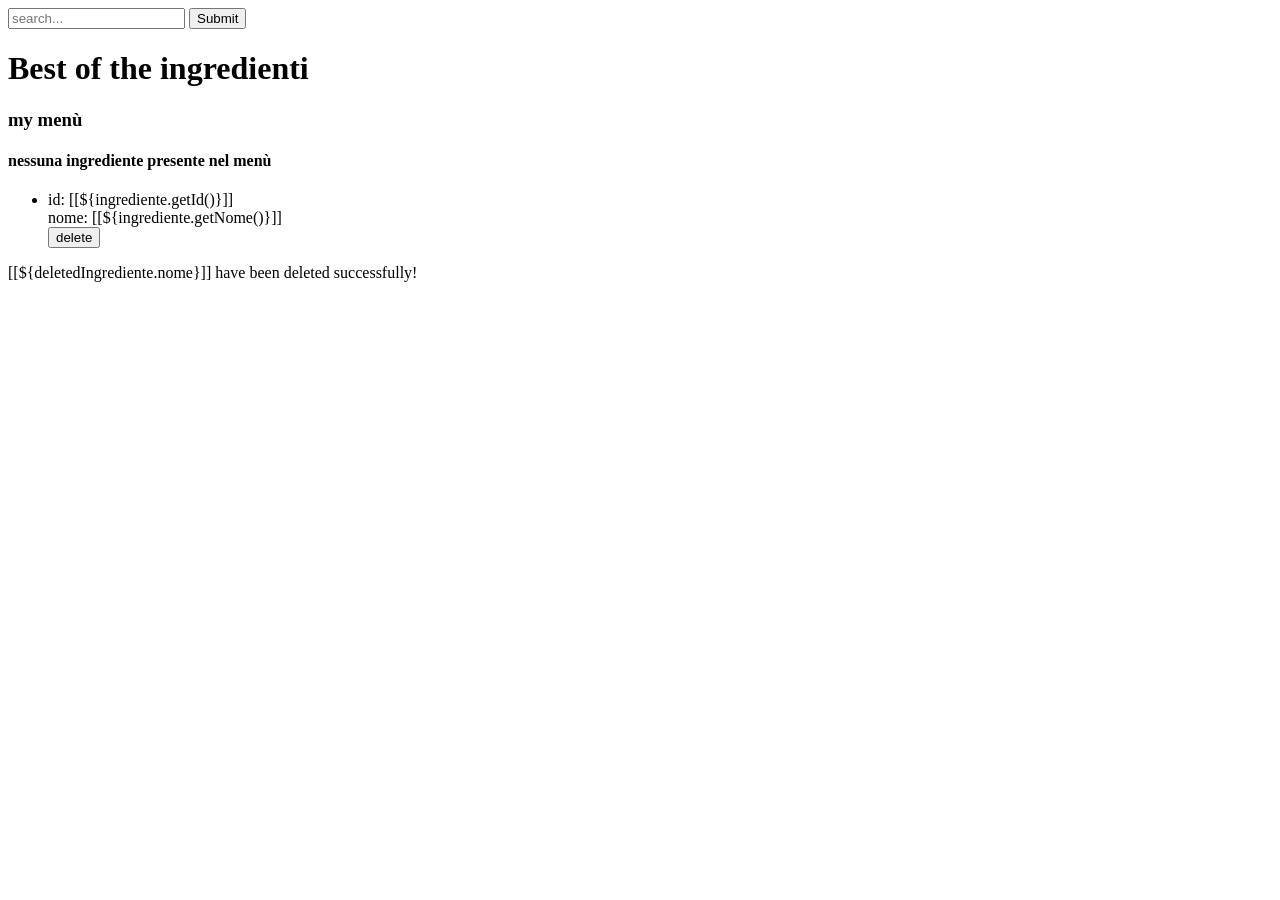
<file: src/main/resources/templates/ingrediente/index.html>
<!DOCTYPE html>
<html>
<head th:replace="pizza/Frags :: head('MyPizzeria')" >
	
</head>

<body  data-bs-theme="dark">
	
	
	<th:block th:replace="pizza/Frags :: header()"></th:block>
	
	<main>
		
		
		
		<div class="container-xl">
			
			<form>
				
				<input type="text" id="searchbar" name="q" placeholder="search..." th:value="${q}">
				
				<input type="submit">
				
			</form>
			
			<h1 class="text-center">
				Best of the ingredienti 
			</h1>
			
			<div class=" my-4 row justify-content-center">
				
				<h3 class="text-center">
					my menù
				</h3>
				
				<h4 class="col-12 text-center" th:if="${ingredienti == null || ingredienti.size() == 0}">
					nessuna ingrediente presente nel menù
				</h4>
				
				<ul th:if="${ingredienti != null && ingredienti.size() > 0}" class="col-12">
					
					
					<li class="row mb-3 align-items-center" th:each="ingrediente : ${ingredienti}">
						
					
						<div class="col" >id: [[${ingrediente.getId()}]]</div>
						
						<div class="col" >nome: [[${ingrediente.getNome()}]]</div>
						
						
					<!--	<div class="col" th:insert="pizza/Frags :: button('/ingrediente/'+ ${ingrediente.getId()} , 'show')" ></div> -->
						
						<div class="col" th:insert="pizza/Frags :: button('/ingrediente/edit/'+ ${ingrediente.getId()} , 'edit')" ></div>
						
						<form class="col" method="POST" th:action="@{'/ingrediente/delete/{id}'  (id=${ingrediente.id})}">
							
							<input class="btn btn-danger" type="submit" value="delete">
							
						</form>
						
						
						
					</li>
					
				</ul>

				<div th:if="${deletedIngrediente != null} " class="alert alert-danger">[[${deletedIngrediente.nome}]] have been deleted successfully! </div>
				
				<div class="col-auto" th:insert="pizza/Frags :: button('/ingrediente/create' , 'Create')" ></div>
				
			</div>
			
			<div class="text-center my-4" th:insert="pizza/Frags :: button('/' , 'home')" ></div>
			
		</div>
		
		
	</main>
		
	
	
	
	<script th:src="@{/webjars/bootstrap/5.3.2/js/bootstrap.bundle.min.js}"></script>
</body>
</html>
</file>
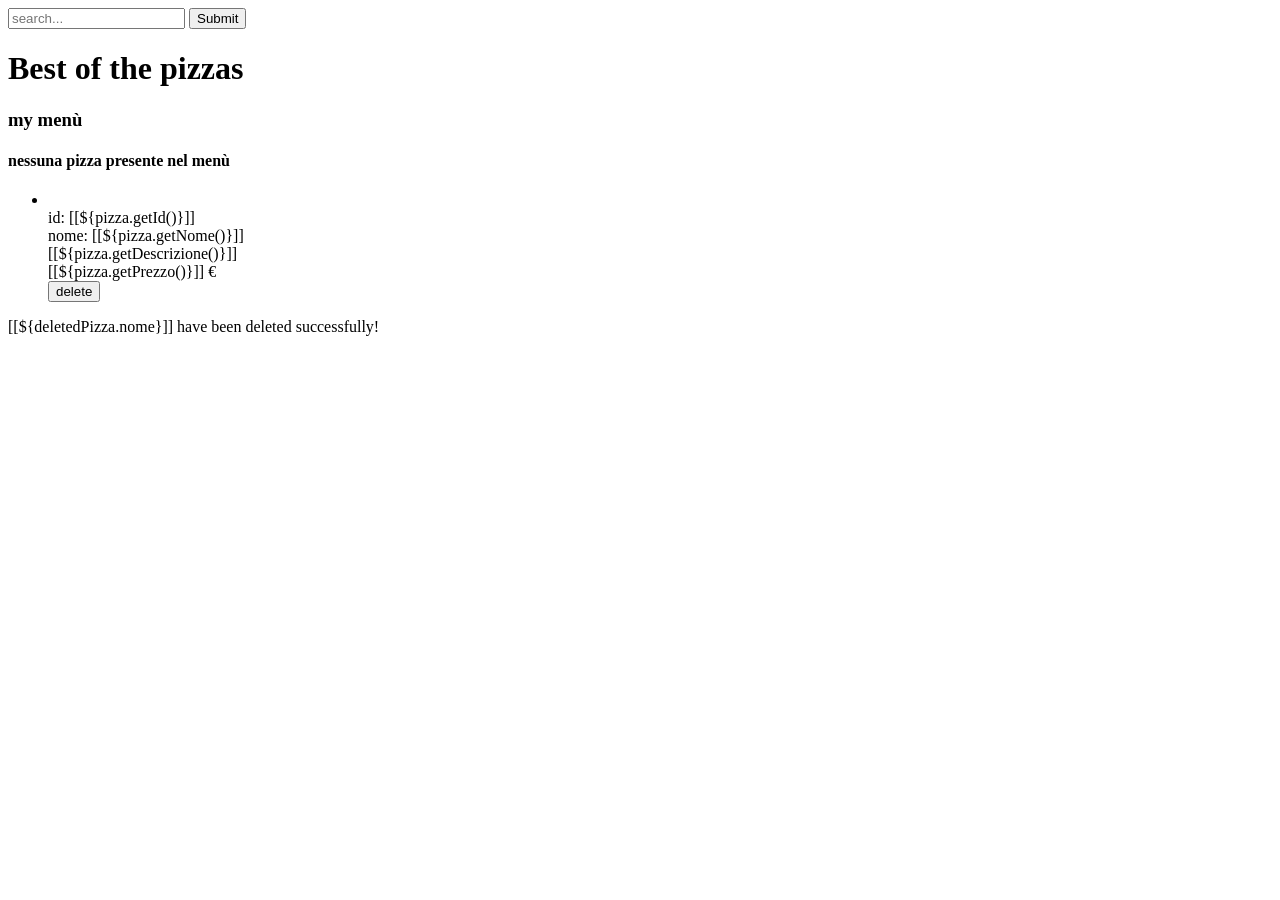
<file: src/main/resources/templates/pizza/index.html>
<!DOCTYPE html>
<html>
<head th:replace="pizza/Frags :: head('MyPizzeria')" >
	
</head>

<body  data-bs-theme="dark">
	
	
	<th:block th:replace="pizza/Frags :: header()"></th:block>
	
	<main>
		
		
		
		<div class="container-xl">
			
			<form>
				
				<input type="text" id="searchbar" name="q" placeholder="search..." th:value="${q}">
				
				<input type="submit">
				
			</form>
			
			<h1 class="text-center">
				Best of the pizzas 
			</h1>
			
			<div class=" my-4 row justify-content-center">
				
				<h3 class="text-center">
					my menù
				</h3>
				
				<h4 class="col-12 text-center" th:if="${pizzas == null || pizzas.size() == 0}">
					nessuna pizza presente nel menù
				</h4>
				
				<ul th:if="${pizzas != null && pizzas.size() > 0}" class="col-12">
					
					
					<li class="row mb-3 align-items-center" th:each="pizza : ${pizzas}">
						
						<img class="img-fluid col-3" th:src="@{${pizza.getFotoUrl()}}">
						
						<div class="col" >id: [[${pizza.getId()}]]</div>
						
						<div class="col" >nome: [[${pizza.getNome()}]]</div>
						
						<div class="col"> [[${pizza.getDescrizione()}]] </div>
						
						<div class="col" >[[${pizza.getPrezzo()}]] €</div>
						
						
						<div class="col"  th:insert="pizza/Frags :: button('/pizza/'+ ${pizza.getId()} , 'show')" ></div>
						
						<div class="col" sec:authorize="hasAuthority('ADMIN')" th:insert="pizza/Frags :: button('/pizza/edit/'+ ${pizza.getId()} , 'edit')" ></div>
						
						<form class="col" sec:authorize="hasAuthority('ADMIN')" method="POST" th:action="@{'/pizza/delete/{id}'  (id=${pizza.id})}">
							
							<input class="btn btn-danger" type="submit" value="delete">
							
						</form>
						
						
						
					</li>
					
				</ul>

				<div th:if="${deletedPizza != null} " class="alert alert-danger">[[${deletedPizza.nome}]] have been deleted successfully! </div>
				
				<div class="col-auto" sec:authorize="hasAuthority('ADMIN')" th:insert="pizza/Frags :: button('/pizza/create' , 'Create')" ></div>
				
			</div>
			
			
		</div>
		
		
	</main>
		
	
	
	
	<script th:src="@{/webjars/bootstrap/5.3.2/js/bootstrap.bundle.min.js}"></script>
</body>
</html>
</file>
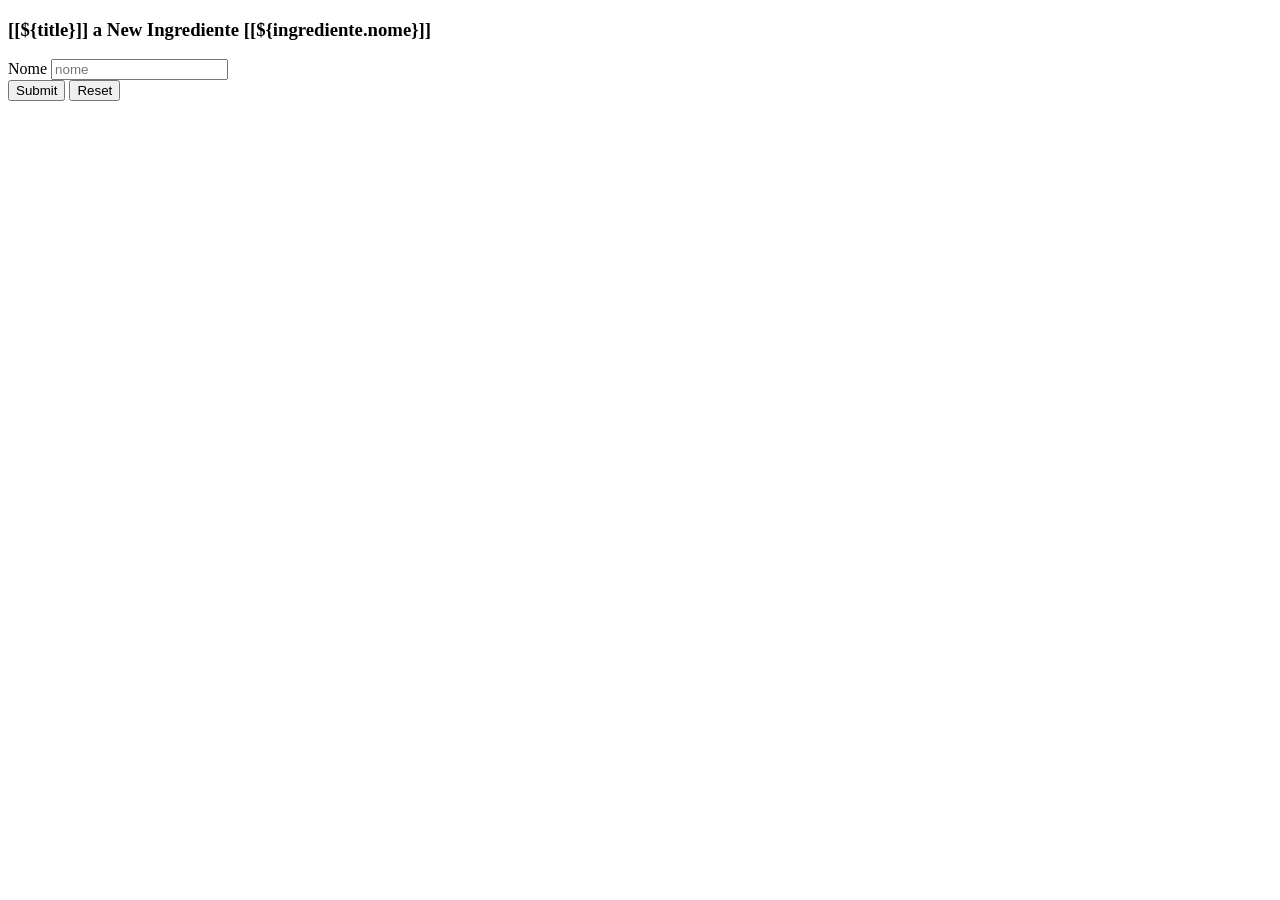
<file: src/main/resources/templates/ingrediente/form.html>
<!DOCTYPE html>
<html>
<head th:replace="pizza/Frags :: head(${title})" >
	
</head>
<body data-bs-theme="dark">
	
	<th:block th:replace="pizza/Frags :: header()"></th:block>
	
	
	<div class="container">
		
		<div class="row justify-content-center">
			
			<div class="card col-6 text-center">
				
				<h3 class="card-title" >[[${title}]] 
					
				<span th:if="${ingrediente.nome}==null"> a New Ingrediente </span>
				
				<span th:if="${ingrediente.nome}!=null">[[${ingrediente.nome}]]</span>
				
				</h3> 
				
				
				<div ass="card-body row justify-content-center">
					
					<form class="col" th:object="${ingrediente}"
						  method="POST" >
						
						<div>
					
							<label class="form-label" for="nome">
								Nome
							</label>
								
							<input class="mb-2 form-control" type="text" id="nome" name="nome" placeholder="nome" th:field="*{nome}">
							
							<th:block th:replace="pizza/Frags::errorDiv('nome')"></th:block>
							
						</div>
						
					<!--#TEST RELATION NOT SAVED
						<div th:each="pizza : ${pizzas}" th:object="${pizza}">
			
							<label class="form-label" th:for="'pizza-'+ *{id}" >
								[[*{nome}]]
							</label>
							
							<input  type="checkbox" th:id="'pizza-'+ *{id}" th:value="*{id}" th:field="${ingrediente.pizzas}">
				
							
						</div> -->
												
						<div class=" mb-4 row justify-content-evenly">
							
							<input class="btn btn-success col-auto" type="submit" th:value="${title}">
							
							<input class="btn btn-warning col-auto" type="reset">
							
						</div>
					
					</form>
					
				</div>
				
			</div>
			
					<div class="text-center my-4" th:insert="pizza/Frags :: button('/' , 'home')" ></div>
			
		</div>
		
		
		
	</div>

</body>

</html>
</file>
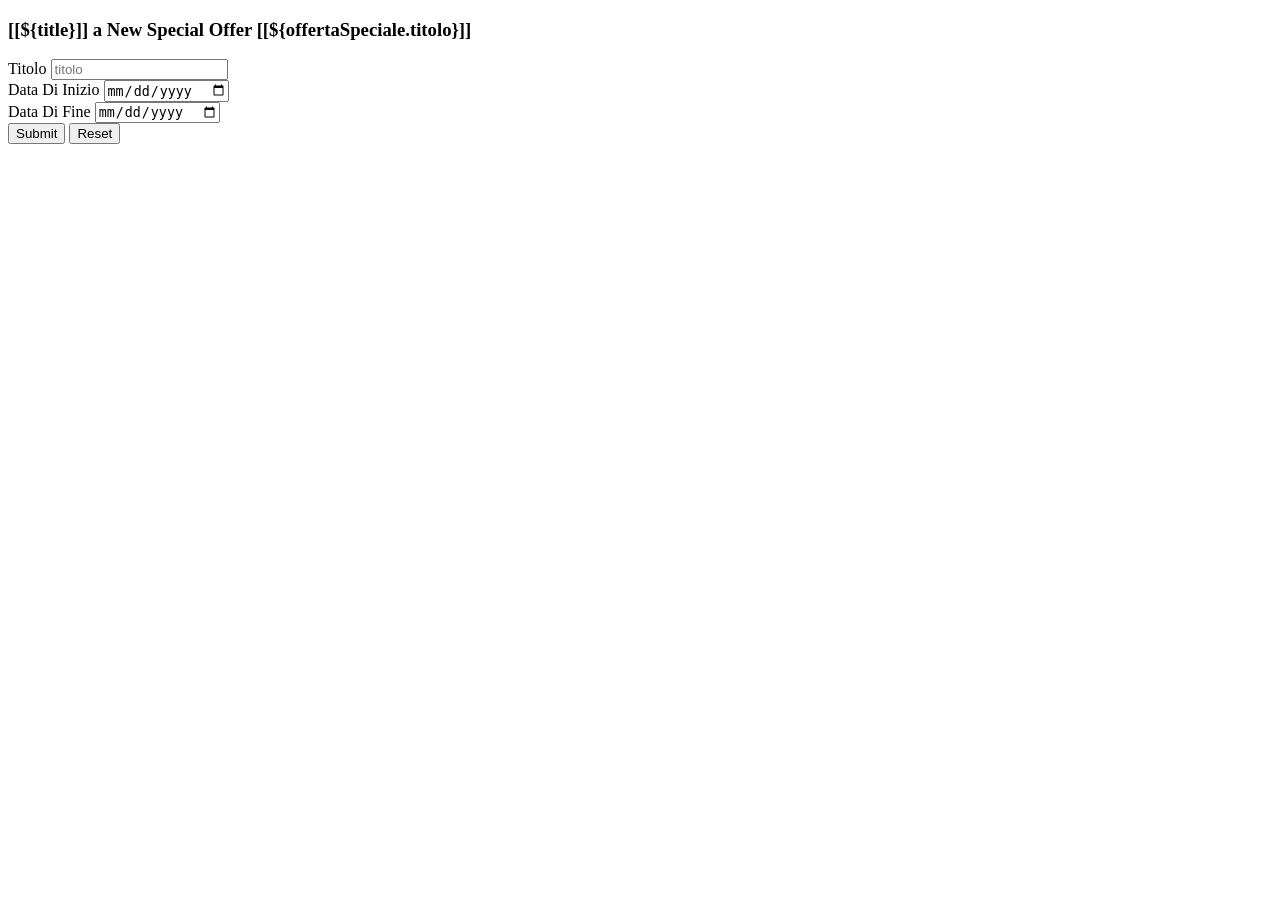
<file: src/main/resources/templates/offertaSpeciale/form.html>
<!DOCTYPE html>
<html>
<head th:replace="pizza/Frags :: head('OffertaSpeciale')" >
	
</head>
<body  data-bs-theme="dark">
	
	<th:block th:replace="pizza/Frags :: header()"></th:block>
	
	
		<div class="container">
		
		<div class="row justify-content-center">
			
			<div class="card col-6 text-center">
				
				<h3 class="card-title" >[[${title}]] 
					
				<span th:if="${offertaSpeciale.titolo}==null"> a New Special Offer </span>
				
				<span th:if="${offertaSpeciale.titolo}!=null">[[${offertaSpeciale.titolo}]]</span>
				
				</h3> 
				
				
				<div ass="card-body row justify-content-center">
					
					<form class="col" th:object="${offertaSpeciale}"
						  method="POST" >
						
						<div>
					
							<label class="form-label" for="titolo">
								Titolo
							</label>
								
							<input class="mb-2 form-control" type="text" id="titolo" name="titolo" placeholder="titolo" th:field="*{titolo}">
							
							<th:block th:replace="pizza/Frags::errorDiv('titolo')"></th:block>
							
						</div>
						
						<div>
			
							<label class="form-label" for="dataDiInizio">
								Data Di Inizio
							</label>
							
							<input class="mb-2 form-control" type="date" id="dataDiInizio" name="dataDiInizio"  th:value="*{dataDiInizio}"  >
							
							<th:block th:replace="pizza/Frags::errorDiv('dataDiInizio')"></th:block>
						</div>
						
						<div>
			
							<label class="form-label" for="dataDiFine">
								Data Di Fine
							</label>
							
							<input class="mb-2 form-control" type="date" id="dataDiFine" name="dataDiFine"  th:value="*{dataDiFine}"  >
							
							<th:block th:replace="pizza/Frags::errorDiv('dataDiFine')"></th:block>
							
						</div>
						
						
						<div class=" mb-4 row justify-content-evenly">
							
							<input class="btn btn-success col-auto" type="submit" th:value="${title}">
							
							<input class="btn btn-warning col-auto" type="reset">
							
						</div>
					
					</form>
					
				</div>
				
			</div>
			
					<div class="text-center my-4" th:insert="pizza/Frags :: button('/' , 'home')" ></div>
			
		</div>
		
		
		
	</div>

</body>
</html>
</file>
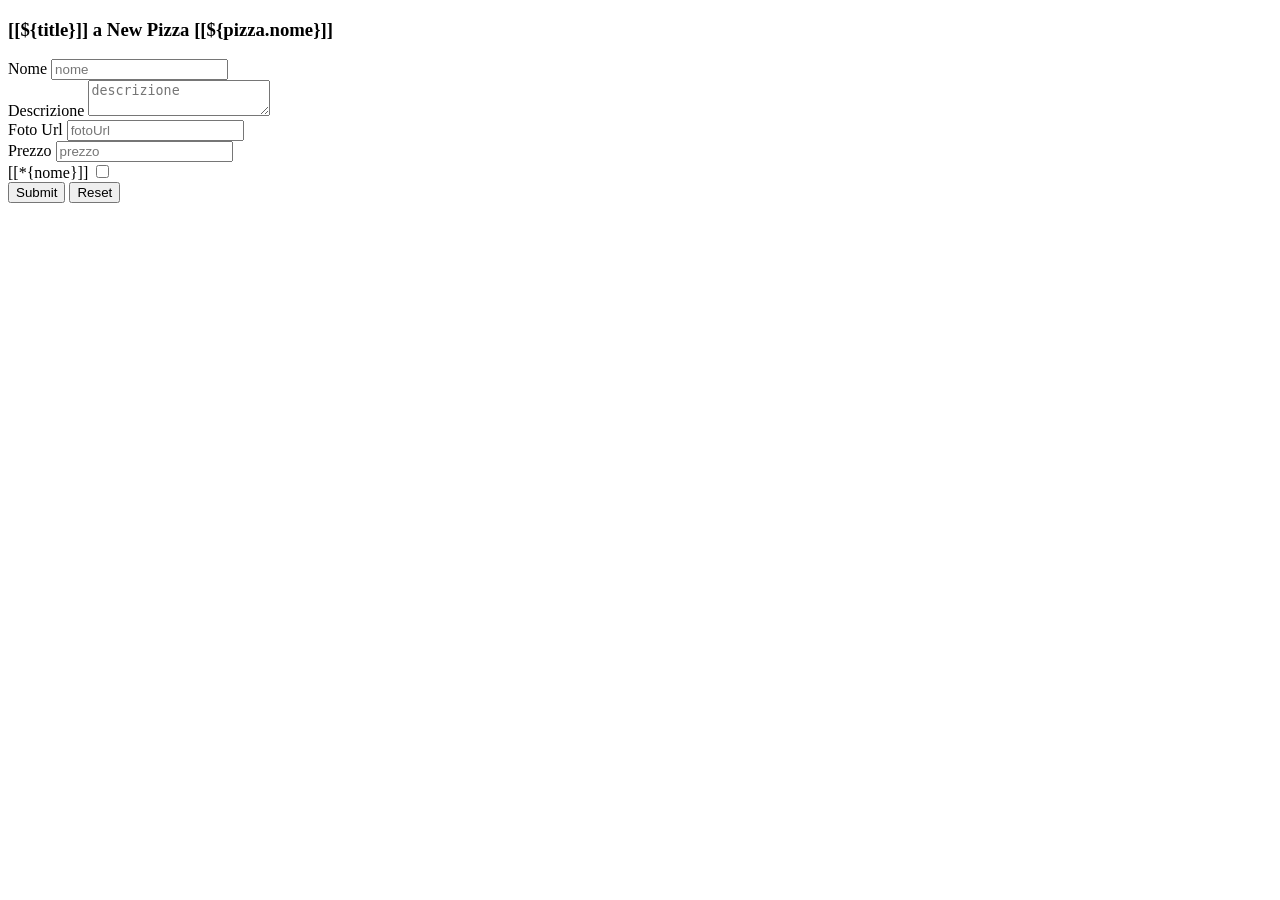
<file: src/main/resources/templates/pizza/form.html>
<!DOCTYPE html>
<html>
<head th:replace="pizza/Frags :: head(${title})" >
	
</head>
<body data-bs-theme="dark">
	
	<th:block th:replace="pizza/Frags :: header()"></th:block>
	
	
	<div class="container">
		
		<div class="row justify-content-center">
			
			<div class="card col-6 text-center">
				
				<h3 class="card-title" >[[${title}]] 
					
				<span th:if="${pizza.nome}==null"> a New Pizza </span>
				
				<span th:if="${pizza.nome}!=null">[[${pizza.nome}]]</span>
				
				</h3> 
				
				
				<div ass="card-body row justify-content-center">
					
					<form class="col" th:object="${pizza}"
						  method="POST" >
						
						<div>
					
							<label class="form-label" for="nome">
								Nome
							</label>
								
							<input class="mb-2 form-control" type="text" id="nome" name="nome" placeholder="nome" th:field="*{nome}">
							
							<th:block th:replace="pizza/Frags::errorDiv('nome')"></th:block>
							
						</div>
						
						<div>
			
							<label class="form-label" for="descrizione">
								Descrizione
							</label>
							
							<textarea class="mb-2 form-control" id="descrizione" name="descrizione" placeholder="descrizione" th:field="*{descrizione}"></textarea>
							
						</div>
						
						<div>
			
							<label class="form-label" for="fotoUrl">
								Foto Url
							</label>
							
							<input class="mb-2 form-control" type="text" id="fotoUrl" name="fotoUrl" placeholder="fotoUrl" th:field="*{fotoUrl}">
							
						</div>
						
						<div>
			
							<label class="form-label" for="prezzo">
								Prezzo
							</label>
							
							<input class="mb-2 form-control" type="number" id="prezzo" name="prezzo" placeholder="prezzo" step="0.01" th:field="*{prezzo}">
							
							<th:block th:replace="pizza/Frags::errorDiv('prezzo')"></th:block>
							
						</div>
						
						<div th:each="ingrediente : ${ingredienti}" th:object="${ingrediente}">
			
							<label class="form-label" th:for="'ingrediente-'+ *{id}" >
								[[*{nome}]]
							</label>
							
							<input type="checkbox" th:id="'ingrediente-'+ *{id}" th:value="*{id}" th:field="${pizza.ingredienti}">
				
							
						</div>
						
						<div class=" mb-4 row justify-content-evenly">
							
							<input class="btn btn-success col-auto" type="submit" th:value="${title}">
							
							<input class="btn btn-warning col-auto" type="reset">
							
						</div>
					
					</form>
					
				</div>
				
			</div>
			
					<div class="text-center my-4" th:insert="pizza/Frags :: button('/' , 'home')" ></div>
			
		</div>
		
		
		
	</div>

</body>

</html>
</file>
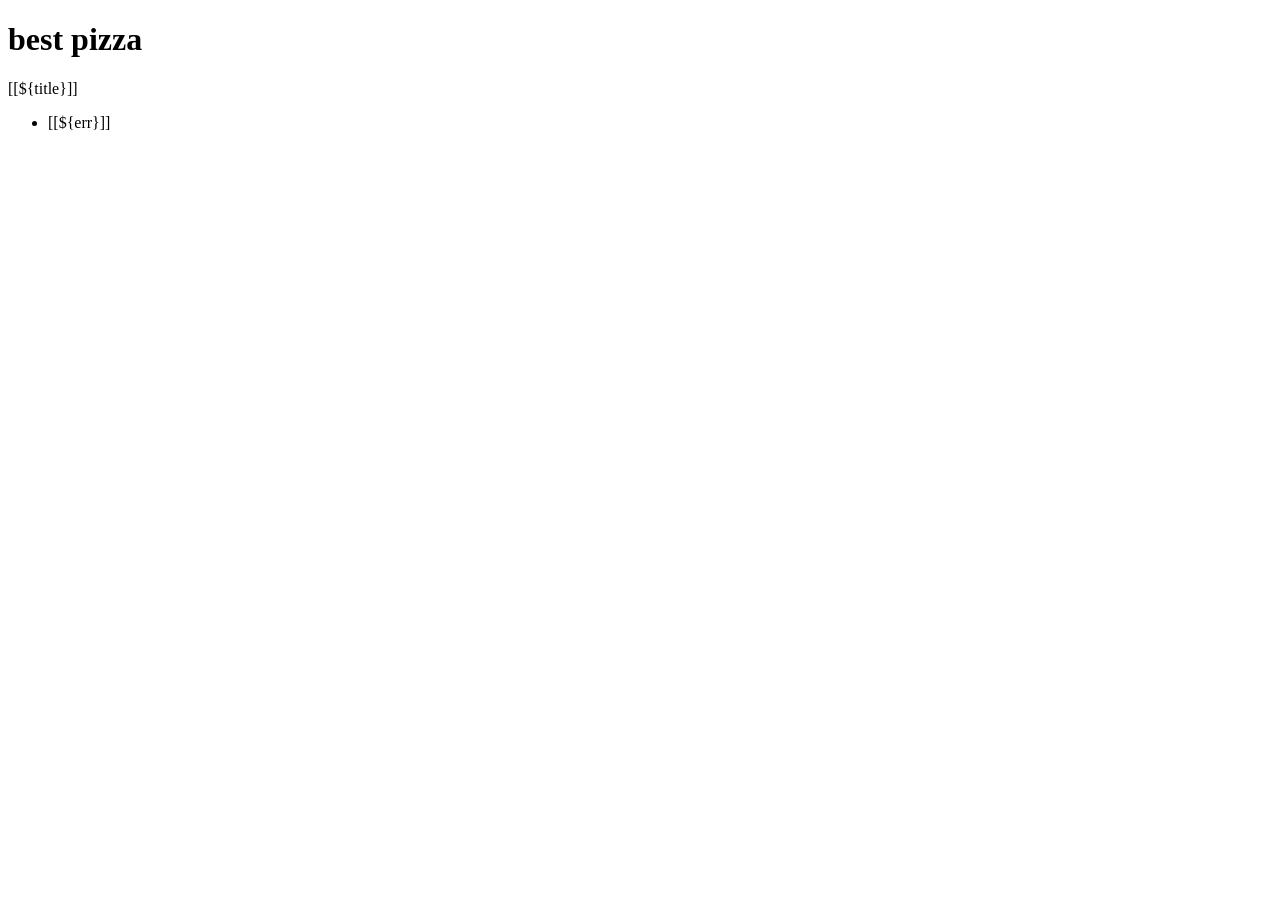
<file: src/main/resources/templates/pizza/Frags.html>
<!DOCTYPE html>
<html>
	<body>
		
		<div th:fragment="head(title)">
				
				<meta charset="utf-8">
				<meta name="viewport" content="width=device-width, initial-scale=1">
				<link th:rel="stylesheet" th:href="@{/webjars/bootstrap/5.3.2/css/bootstrap.min.css}"/>
				<link th:rel="stylesheet" th:href="@{/Css.css}"/>

				<title>[[${title}]]</title>
				
		</div>
		
	<header class="mb-4" th:fragment="header()">
				
		<div class="container-fluid border-1">
			
			<div class="row">
				
				<div class="col-3 border">
					<h1>
						best pizza 
					</h1>
				</div>
				
				<div class="col-9 border">
					
					<div class="row h-100 justify-content-start align-items-center">
						
						<div sec:authorize="hasAuthority('ADMIN')" class="col-auto" th:insert="pizza/Frags :: button('/ingrediente/','ingredienti')"></div>
						
						<div class="text-center col-auto my-4" th:insert="pizza/Frags :: button('/' , 'home')" ></div>
			
						<div class="col-auto" th:insert="pizza/Frags :: button('/logout','logout')"></div>
						
					</div>
			
				</div>
				
			</div>
			
		</div>
		
	</header>
	
		<a
			th:fragment="button(link , title)"
			th:href="@{${link}}"
			
			class="btn btn-primary"
			>
			[[${title}]]
		</a>
		
		<div  th:fragment="errorDiv(field)"
		     th:if="${#fields.hasErrors(field)}">
		     
			<ul class="text-start col-12 alert alert-danger">
			   <li  
			   		th:each="err : ${#fields.errors(field)}">
			   		[[${err}]]	
			   	</li>
			</ul>
			
		</div>
	
	</body>
</html>
</file>
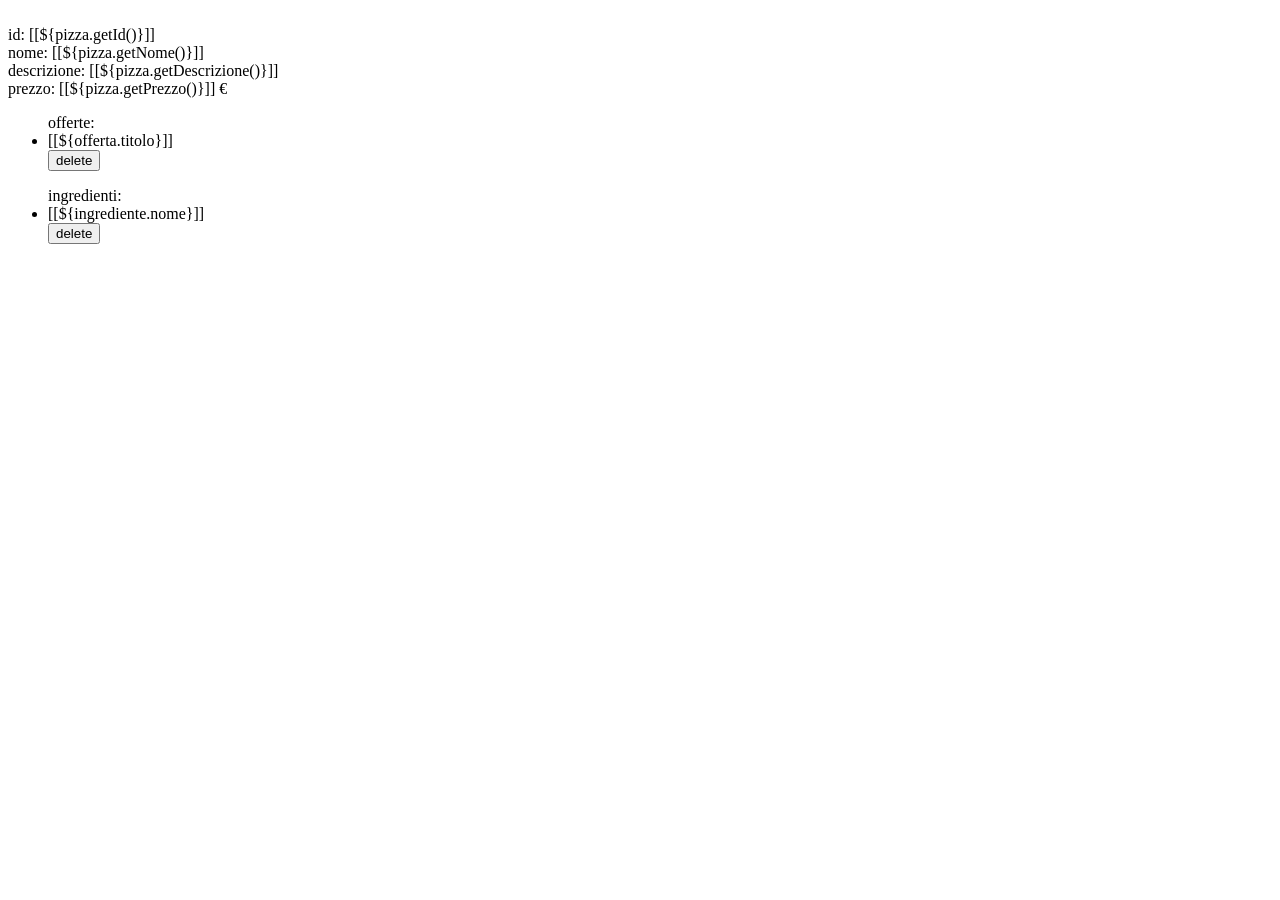
<file: src/main/resources/templates/pizza/show.html>
<!DOCTYPE html>
<html>
<head>
<head th:replace="pizza/Frags :: head(${pizza.getNome()})" >
</head>
<body data-bs-theme="dark">
	
	<div th:replace="pizza/Frags :: header()"></div>
	
	<div class="container">
			
			
			<div class=" my-4 row justify-content-center">
				
				<div sec:authorize="hasAuthority('ADMIN')" class="" th:insert="pizza/Frags :: button('/pizza/' + ${pizza.id} + '/offertaSpeciale/create' , 'Create New Offerta Speciale')" ></div>
				
				<div class="col-6">
					
					<div class="card" th:object="${pizza}">
						
						
						
						<img class="img-fluid card-img-top" th:src="@{${pizza.getFotoUrl()}}">
						
						<div class="card-body">
							
							<div >id: [[${pizza.getId()}]]</div>
							
							<div >nome: [[${pizza.getNome()}]]</div>
							
							<div >descrizione: [[${pizza.getDescrizione()}]] </div>
							
							<div >prezzo: [[${pizza.getPrezzo()}]] €</div>
							
							<ul  th:if=" ${pizza.offertaSpeciale.size()} > 0 " >
								
								offerte:
							
								<li th:each="offerta : *{offertaSpeciale}">
									
									<div class=" row ">
										
										<div class="col-auto">
											[[${offerta.titolo}]]
										</div>
										
										<div class="col-auto" sec:authorize="hasAuthority('ADMIN')" th:insert="pizza/Frags::button('/pizza/'+${pizza.id} +'/offertaSpeciale/edit/' + ${offerta.id} , 'edit')"></div>
									
										<form class="col-auto" sec:authorize="hasAuthority('ADMIN')" method="POST" th:action="@{/pizza/{pizza_id}/offertaSpeciale/delete/{id}  (pizza_id=${pizza.id}, id=${offerta.id})}">
								
											<input class="btn btn-danger" type="submit" value="delete">
											
										</form>
										
									</div>
									
								</li>
						
							</ul>
							
							<ul  th:if=" ${pizza.ingredienti.size()} > 0 " >
								
								ingredienti:
							
								<li th:each="ingrediente : *{ingredienti}">
									
									<div  class=" row ">
										
										<div class="col-auto">
											[[${ingrediente.nome}]]
										</div>
										
										<div class="col-auto" sec:authorize="hasAuthority('ADMIN')" th:insert="pizza/Frags::button('/ingrediente/edit/' + ${ingrediente.id} , 'edit')"></div>
									
										<form class="col-auto" sec:authorize="hasAuthority('ADMIN')" method="POST" th:action="@{/ingrediente/delete/{id}  ( id=${ingrediente.id})}">
								
											<input class="btn btn-danger" type="submit" value="delete">
											
										</form>
										
									</div>
									
								</li>
						
							</ul>
							
						</div>
						
						<div class="text-center my-4" th:insert="pizza/Frags :: button('/' , 'home')" ></div>

					</div>
				</div>
			</div>
	</div>
</body>
</html>
</file>
